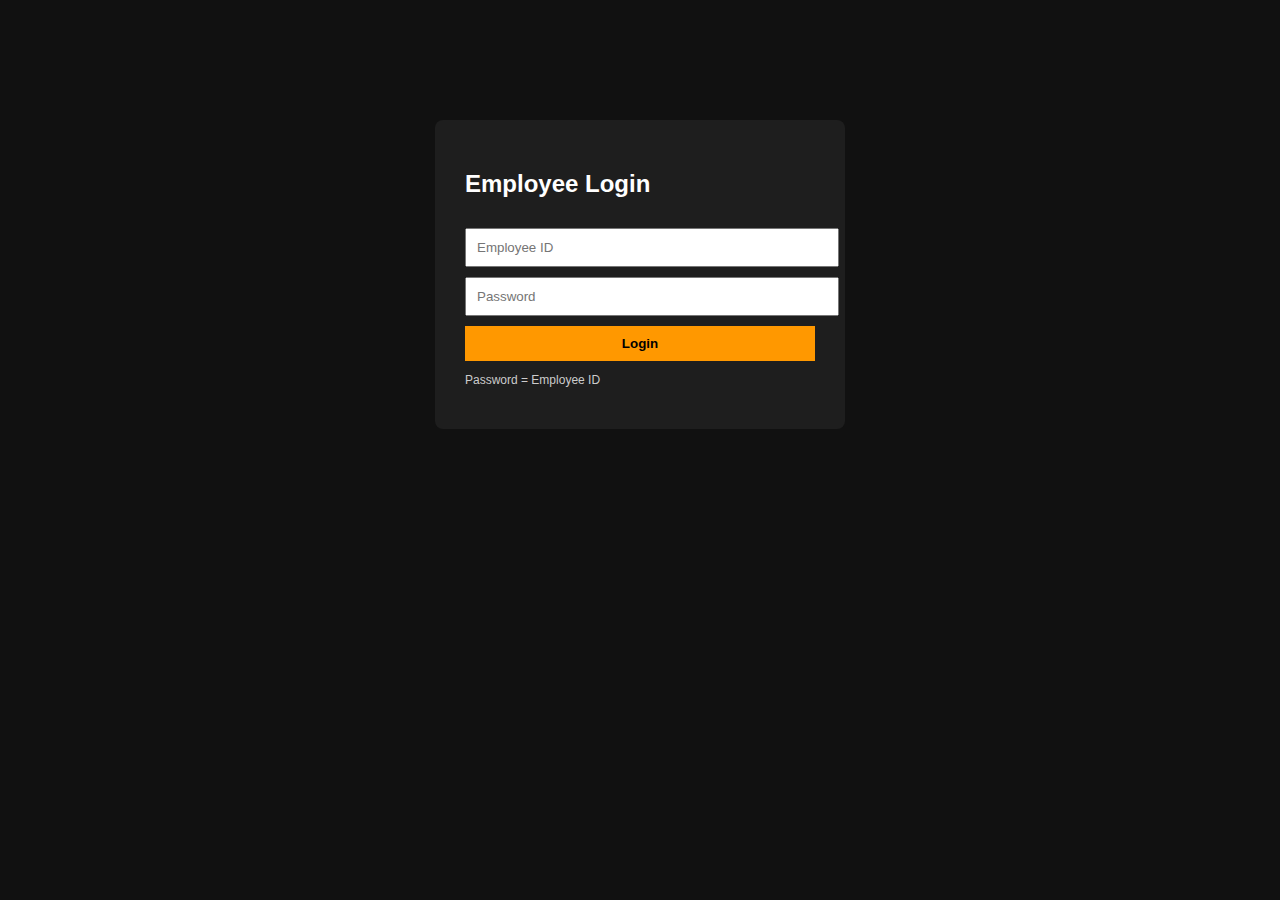
<file: employee-login.html>
<!DOCTYPE html>
<html>
<head>
<title>Employee Login</title>
<style>
body{background:#111;color:#fff;font-family:Arial}
.box{width:350px;margin:120px auto;background:#1e1e1e;padding:30px;border-radius:8px}
input,button{width:100%;padding:10px;margin-top:10px}
button{background:#ff9800;border:none;font-weight:bold}
</style>
</head>
<body>

<div class="box">
<h2>Employee Login</h2>
<input id="empId" placeholder="Employee ID">
<input id="empPass" placeholder="Password">
<button onclick="login()">Login</button>
<p style="font-size:12px;color:#ccc">Password = Employee ID</p>
</div>

<script>
function login(){
  if(empId.value !== empPass.value){
    alert("Password must be Employee ID");
    return;
  }
  localStorage.setItem("loggedEmployee", empId.value);
  window.location.href="employee-view.html";
}
</script>

</body>
</html>
</file>
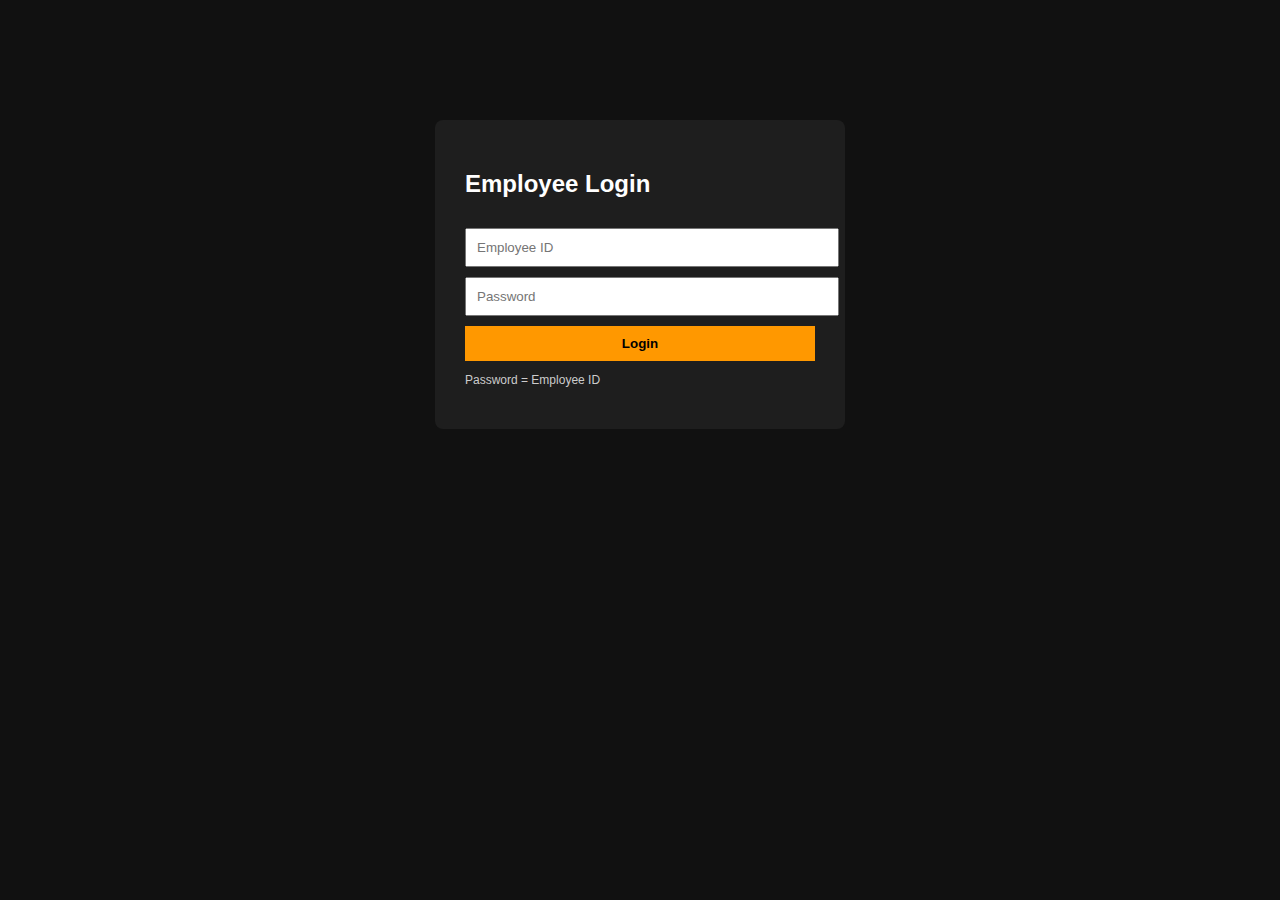
<file: employee-view.html>
<!DOCTYPE html>
<html lang="en">
<head>
<meta charset="UTF-8">
<title>Employee Dashboard | HR System</title>

<style>
*{margin:0;padding:0;box-sizing:border-box;font-family:Arial}
body{background:#111;color:#fff}

.navbar{
  padding:15px 40px;
  background:#000;
}
.navbar strong{color:#ff9800}

.hero{padding:40px 60px}

.wrapper{
  display:flex;
  gap:30px;
  flex-wrap:wrap;
}

.box, .table-box{
  background:#fff;
  color:#000;
  padding:20px;
  border-radius:8px;
}

.box{width:420px}
.table-box{width:100%}

table{
  width:100%;
  border-collapse:collapse;
}
th,td{
  padding:10px;
  border-bottom:1px solid #ddd;
  text-align:center;
}
th{background:#f1f1f1}

.logout-btn{
  margin-top:20px;
  padding:10px 20px;
  background:#d9534f;
  border:none;
  color:#fff;
  border-radius:5px;
}
</style>
</head>

<body>

<div class="navbar">
  <strong>HR SYSTEM</strong>
</div>

<section class="hero">
  <h2 style="color:#ff9800">Employee Dashboard</h2>

  <div class="wrapper">
    <div class="box">
      <h3>Your Information</h3>
      <p id="empInfo"></p>
    </div>

    <div class="table-box">
      <h3>Your Overtime Records</h3>
      <table>
        <thead>
          <tr>
            <th>Date</th>
            <th>Hours</th>
            <th>OT Pay</th>
            <th>Total Salary</th>
          </tr>
        </thead>
        <tbody id="empOTTable"></tbody>
      </table>
    </div>
  </div>

  <button class="logout-btn" onclick="logout()">Logout</button>
</section>

<script>
const empId = localStorage.getItem("loggedEmployeeId");
if(!empId){
  window.location.href = "employee-login.html";
}

fetch(`http://localhost:8080/api/employee/${empId}`)
  .then(res=>res.json())
  .then(data=>{
    empInfo.innerHTML = `
      <strong>ID:</strong> ${data.empCode}<br>
      <strong>Name:</strong> ${data.name}<br>
      <strong>Phone:</strong> ${data.phone}<br>
      <strong>Email:</strong> ${data.email}<br>
      <strong>Department:</strong> ${data.department}<br>
      <strong>Position:</strong> ${data.position}<br>
      <strong>Salary:</strong> ${data.salary}
    `;

    empOTTable.innerHTML = "";
    data.overtime.forEach(o=>{
      empOTTable.innerHTML += `
        <tr>
          <td>${o.date}</td>
          <td>${o.hours}</td>
          <td>${o.otPay}</td>
          <td>${o.totalSalary}</td>
        </tr>
      `;
    });
  });

function logout(){
  localStorage.removeItem("loggedEmployeeId");
  window.location.href = "employee-login.html";
}
</script>

</body>
</html>
</file>
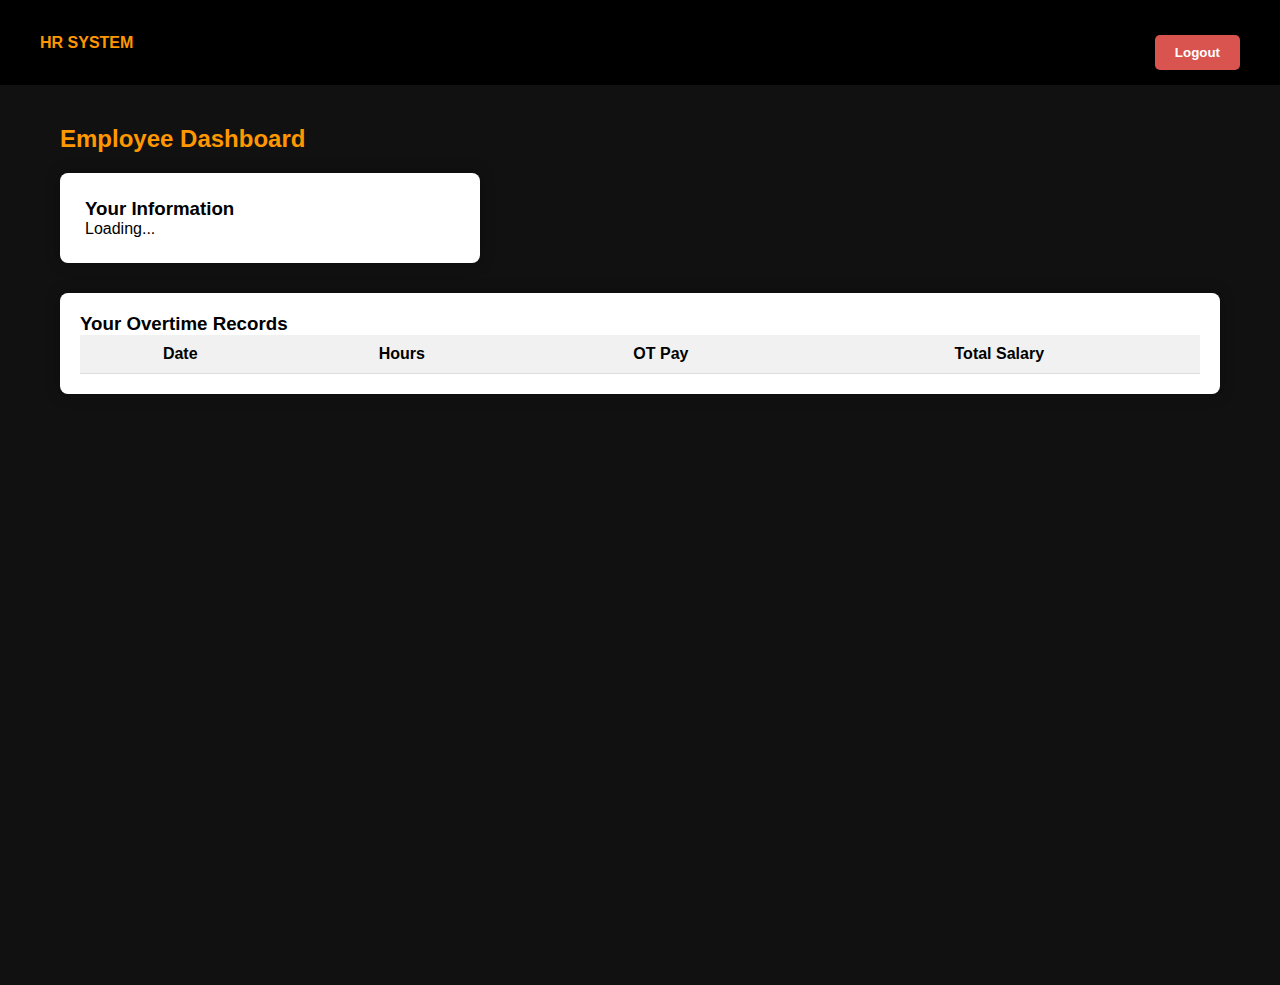
<file: employeeview.html>
<!DOCTYPE html>
<html lang="en">
<head>
<meta charset="UTF-8">
<meta name="viewport" content="width=device-width, initial-scale=1.0">
<title>Employee Dashboard | HR System</title>

<style>
*{margin:0;padding:0;box-sizing:border-box;font-family:Arial}
body{background:#111;color:#fff}

/* NAVBAR */
.navbar{
  display:flex;
  justify-content:space-between;
  align-items:center;
  padding:15px 40px;
  background:#000;
}
.navbar strong{color:#ff9800}

/* LAYOUT */
.hero{
  min-height:100vh;
  padding:40px 60px;
}

/* DASHBOARD */
.wrapper{
  display:flex;
  gap:30px;
  flex-wrap:wrap;
}
.box{
  background:#fff;
  color:#000;
  padding:25px;
  border-radius:8px;
  box-shadow:0 0 15px rgba(0,0,0,.3);
  width:420px;
}
.table-box{
  background:#fff;
  color:#000;
  padding:20px;
  border-radius:8px;
  box-shadow:0 0 15px rgba(0,0,0,.3);
  width:100%;
}

table{
  width:100%;
  border-collapse:collapse;
}
th,td{
  padding:10px;
  border-bottom:1px solid #ddd;
  text-align:center;
}
th{background:#f1f1f1}

.logout-btn{
  margin-top:20px;
  padding:10px 20px;
  background:#d9534f;
  border:none;
  border-radius:5px;
  color:#fff;
  font-weight:bold;
  cursor:pointer;
}
.logout-btn:hover{background:#c9302c}
</style>
</head>

<body>

<!-- NAVBAR -->
<div class="navbar">
  <strong>HR SYSTEM</strong>
  <button class="logout-btn" onclick="logout()">Logout</button>
</div>

<section class="hero">

<h2 style="margin-bottom:20px;color:#ff9800">Employee Dashboard</h2>

<div class="wrapper">
  <div class="box">
    <h3>Your Information</h3>
    <p id="empInfo">Loading...</p>
  </div>

  <div class="table-box">
    <h3>Your Overtime Records</h3>
    <table>
      <thead>
        <tr>
          <th>Date</th>
          <th>Hours</th>
          <th>OT Pay</th>
          <th>Total Salary</th>
        </tr>
      </thead>
      <tbody id="empOTTable"></tbody>
    </table>
  </div>
</div>

</section>

<script>
// LOAD DASHBOARD DATA FROM DATABASE
function loadDashboard(){
  const empId = localStorage.getItem("loggedEmployeeId");

  
  }

  fetch(`http://localhost:8080/api/employee/${empId}`)
    .then(res=>{
      if(!res.ok) throw new Error();
      return res.json();
    })
    .then(data=>{
      document.getElementById("empInfo").innerHTML = `
        <strong>ID:</strong> ${data.empCode}<br>
        <strong>Name:</strong> ${data.name}<br>
        <strong>Phone:</strong> ${data.phone}<br>
        <strong>Email:</strong> ${data.email}<br>
        <strong>Department:</strong> ${data.department}<br>
        <strong>Position:</strong> ${data.position}<br>
        <strong>Salary:</strong> ${data.salary}
      `;

      const otTable = document.getElementById("empOTTable");
      otTable.innerHTML = "";

      if(data.overtime && data.overtime.length > 0){
        data.overtime.forEach(o=>{
          otTable.innerHTML += `
            <tr>
              <td>${o.date}</td>
              <td>${o.hours}</td>
              <td>${o.otPay}</td>
              <td>${o.totalSalary}</td>
            </tr>
          `;
        });
      } else {
        otTable.innerHTML = `
          <tr><td colspan="4">No overtime records</td></tr>
        `;
      }
    })
    .catch(()=>{
      alert("Failed to load employee data");
    });
}

// LOGOUT
function logout(){
  if(confirm("Are you sure you want to log out?")){
    localStorage.removeItem("loggedEmployeeId");
    window.location.href = "login.html";
  }
}

// AUTO LOAD
loadDashboard();
</script>

</body>
</html>
</file>
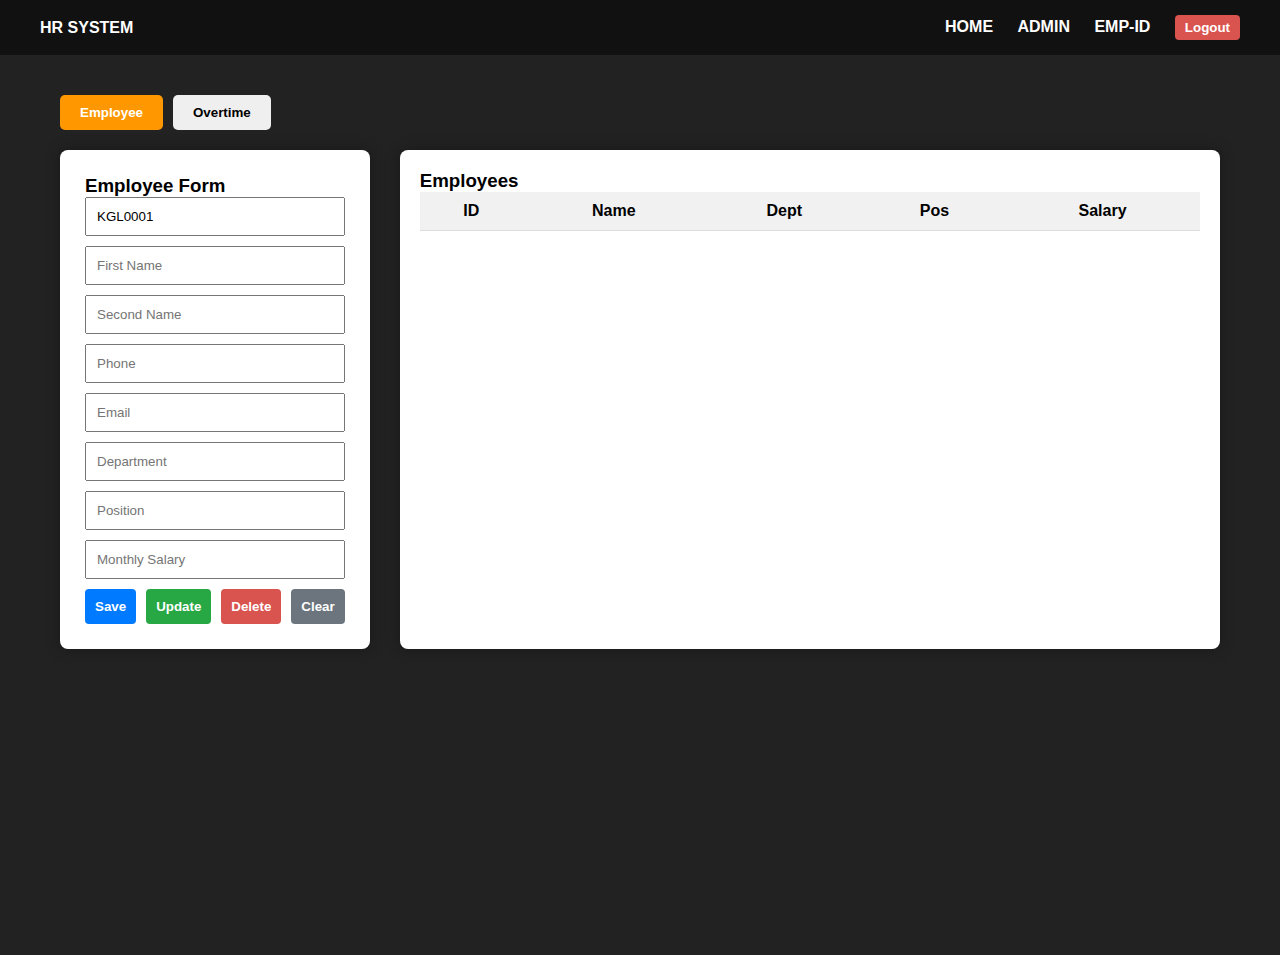
<file: overtimecal.html>
<!DOCTYPE html>
<html lang="en">
<head>
<meta charset="UTF-8">
<title>HR & Payroll System</title>

<style>
*{margin:0;padding:0;box-sizing:border-box;font-family:Arial}
body{background:#f4f4f4}
.navbar{display:flex;justify-content:space-between;padding:15px 40px;background:#111;align-items:center}
.navbar a{color:#fff;text-decoration:none;margin-left:20px;font-weight:bold}
.navbar button.logout-btn{margin-left:20px;padding:5px 10px;border:none;border-radius:4px;background:#d9534f;color:#fff;font-weight:bold;cursor:pointer}
.navbar button.logout-btn:hover{background:#c9302c}
.hero{min-height:100vh;background:#222;padding:40px 60px}
.tabs{display:flex;gap:10px}
.tabs button{padding:10px 20px;border:none;border-radius:5px;font-weight:bold;cursor:pointer}
.tabs .active{background:#ff9800;color:#fff}
.tab-content{display:none}
.tab-content.active{display:block}
.wrapper{display:flex;gap:30px;margin-top:20px}
.box{background:#fff;padding:25px;border-radius:8px;box-shadow:0 0 15px rgba(0,0,0,.3);width:420px}
.box input,select{width:100%;padding:10px;margin-bottom:10px}
.actions{display:flex;gap:10px}
.actions button{flex:1;padding:10px;border:none;border-radius:4px;color:#fff;font-weight:bold;cursor:pointer}
.save{background:#007bff}
.update{background:#28a745}
.delete{background:#d9534f}
.clear{background:#6c757d}
.table-box{background:#fff;padding:20px;border-radius:8px;box-shadow:0 0 15px rgba(0,0,0,.3);width:100%}
table{width:100%;border-collapse:collapse}
th,td{padding:10px;border-bottom:1px solid #ddd}
th{background:#f1f1f1}
tr:hover{background:#f9f9f9;cursor:pointer}
</style>
</head>

<body>

<div class="navbar">
<strong style="color:white">HR SYSTEM</strong>
<nav>
<a href="home.html">HOME</a>
<a href="login.html">ADMIN</a>
<a href="#">EMP-ID</a>
<button class="logout-btn" onclick="logout()">Logout</button>
</nav>
</div>

<section class="hero">

<div class="tabs">
<button class="active" onclick="showTab('empTab',event)">Employee</button>
<button onclick="showTab('otTab',event)">Overtime</button>
</div>

<!-- EMPLOYEE TAB -->
<div id="empTab" class="tab-content active">
<div class="wrapper">

<div class="box">
<h3>Employee Form</h3>
<input id="employeeId" readonly>
<input id="firstName" placeholder="First Name">
<input id="secondName" placeholder="Second Name">
<input id="phone" placeholder="Phone">
<input id="email" placeholder="Email">
<input id="department" placeholder="Department">
<input id="position" placeholder="Position">
<input id="salary" type="number" placeholder="Monthly Salary">

<div class="actions">
<button class="save" onclick="saveEmployee()">Save</button>
<button class="update" onclick="updateEmployee()">Update</button>
<button class="delete" onclick="deleteEmployee()">Delete</button>
<button class="clear" onclick="clearForm()">Clear</button>
</div>
</div>

<div class="table-box">
<h3>Employees</h3>
<table>
<thead><tr><th>ID</th><th>Name</th><th>Dept</th><th>Pos</th><th>Salary</th></tr></thead>
<tbody id="empTable"></tbody>
</table>
</div>

</div>
</div>

<!-- OVERTIME TAB -->
<div id="otTab" class="tab-content">
<div class="wrapper">

<div class="box">
<h3>Overtime Calculation</h3>

<input type="date" id="otDate">
<select id="empSelect" onchange="loadEmpOT()"></select>

<input id="otName" readonly>
<input id="otDept" readonly>
<input id="otPos" readonly>
<input id="otSalary" readonly>

<input id="otHours" type="number" placeholder="Overtime Hours" oninput="calcOT()">
<input id="otPay" placeholder="Overtime Pay" readonly>
<input id="totalSalary" placeholder="Total Salary" readonly>

<div class="actions">
<button class="save" onclick="saveOvertime()">Save</button>
<button class="update" onclick="updateOvertime()">Update</button>
<button class="delete" onclick="deleteOvertime()">Delete</button>
<button class="clear" onclick="clearOT()">Clear</button>
</div>
</div>

<div class="table-box">
<h3>Overtime Records</h3>

<!-- Calendar + Search -->
<div style="display:flex;justify-content:space-between;align-items:center;margin-bottom:10px;">
  <div>
    <label>From:</label><input type="date" id="fromDate" onchange="filterOvertime()">
    <label>To:</label><input type="date" id="toDate" onchange="filterOvertime()">
  </div>
  <div>
    <input type="text" id="otSearch" placeholder="Search by Name..." oninput="filterOvertime()" style="padding:5px 10px;border-radius:4px;border:1px solid #ccc;">
  </div>
</div>

<table>
<thead><tr><th>Date</th><th>Name</th><th>Hours</th><th>OT Pay</th><th>Total</th></tr></thead>
<tbody id="otTable"></tbody>
</table>
</div>

</div>
</div>

</section>

<script>
let empIndex=null, otIndex=null;

function showTab(id,e){
  document.querySelectorAll('.tab-content').forEach(t=>t.classList.remove('active'));
  document.querySelectorAll('.tabs button').forEach(b=>b.classList.remove('active'));
  document.getElementById(id).classList.add('active');
  e.target.classList.add('active');
}

// Employee ID generation
function getNextId(){
  let n = localStorage.getItem("empCounter") || 1;
  localStorage.setItem("empCounter", n);
  return "KGL"+String(n).padStart(4,"0");
}
function incId(){localStorage.setItem("empCounter", +localStorage.getItem("empCounter")+1)}
employeeId.value = getNextId();

// Employee CRUD
function saveEmployee(){
  let e = JSON.parse(localStorage.getItem("employees"))||[];
  e.push({id:employeeId.value,f:firstName.value,s:secondName.value,
         p:phone.value,e:email.value,d:department.value,o:position.value,sa:salary.value});
  localStorage.setItem("employees", JSON.stringify(e));
  incId(); employeeId.value=getNextId(); clearForm(); loadEmployees();
}

function loadEmployees(){
  let e = JSON.parse(localStorage.getItem("employees"))||[];
  empTable.innerHTML=""; empSelect.innerHTML="<option>Select Employee</option>";
  e.forEach((x,i)=>{
    empTable.innerHTML+=`<tr onclick="selectEmp(${i})">
      <td>${x.id}</td><td>${x.f} ${x.s}</td><td>${x.d}</td><td>${x.o}</td><td>${x.sa}</td></tr>`;
    empSelect.innerHTML+=`<option value="${i}">${x.f} ${x.s}</option>`;
  });
}

function selectEmp(i){
  let x = JSON.parse(localStorage.getItem("employees"))[i]; empIndex=i;
  employeeId.value=x.id; firstName.value=x.f; secondName.value=x.s;
  phone.value=x.p; email.value=x.e; department.value=x.d;
  position.value=x.o; salary.value=x.sa;
}

function updateEmployee(){
  if(empIndex==null) return;
  let e = JSON.parse(localStorage.getItem("employees"));
  e[empIndex] = {id:employeeId.value,f:firstName.value,s:secondName.value,
                 p:phone.value,e:email.value,d:department.value,o:position.value,sa:salary.value};
  localStorage.setItem("employees", JSON.stringify(e)); loadEmployees();
}

function deleteEmployee(){
  if(empIndex==null) return;
  let e = JSON.parse(localStorage.getItem("employees"));
  e.splice(empIndex,1);
  localStorage.setItem("employees", JSON.stringify(e));
  clearForm(); loadEmployees();
}

function clearForm(){
  document.querySelectorAll('#empTab input').forEach(i=>i.value="");
  employeeId.value=getNextId(); empIndex=null;
}

// Overtime calculation
function calcOT(){
  if(!otSalary.value || !otHours.value) return;
  let daily = otSalary.value / 22;
  let hourly = daily / 8;
  let otRate = hourly * 1.85;
  let otAmount = otRate * otHours.value;

  otPay.value = otAmount.toFixed(2);
  totalSalary.value = (Number(otSalary.value) + otAmount).toFixed(2);
}

function loadEmpOT(){
  let e = JSON.parse(localStorage.getItem("employees"))[empSelect.value];
  if(!e) return;
  otName.value = e.f+" "+e.s;
  otDept.value = e.d;
  otPos.value = e.o;
  otSalary.value = e.sa;
  calcOT();
}

function saveOvertime(){
  calcOT();
  let o = JSON.parse(localStorage.getItem("overtime"))||[];
  o.push({d:otDate.value,n:otName.value,h:otHours.value,p:otPay.value,t:totalSalary.value});
  localStorage.setItem("overtime", JSON.stringify(o)); loadOvertime();
}

function loadOvertime(){
  let o = JSON.parse(localStorage.getItem("overtime"))||[];
  otTable.innerHTML="";
  o.forEach((x,i)=>{
    otTable.innerHTML+=`<tr onclick="selectOT(${i})">
      <td>${x.d}</td><td>${x.n}</td><td>${x.h}</td><td>${x.p}</td><td>${x.t}</td></tr>`;
  });
}

function selectOT(i){
  let o = JSON.parse(localStorage.getItem("overtime"))[i]; otIndex=i;
  otDate.value=o.d; otName.value=o.n; otHours.value=o.h;
  otPay.value=o.p; totalSalary.value=o.t;
}

function updateOvertime(){
  if(otIndex==null) return;
  calcOT();
  let o = JSON.parse(localStorage.getItem("overtime"));
  o[otIndex] = {d:otDate.value,n:otName.value,h:otHours.value,p:otPay.value,t:totalSalary.value};
  localStorage.setItem("overtime", JSON.stringify(o)); loadOvertime();
}

function deleteOvertime(){
  if(otIndex==null) return;
  let o = JSON.parse(localStorage.getItem("overtime"));
  o.splice(otIndex,1);
  localStorage.setItem("overtime", JSON.stringify(o));
  clearOT(); loadOvertime();
}

function clearOT(){
  document.querySelectorAll('#otTab input').forEach(i=>i.value="");
  otIndex=null;
}

// Filter + search
function filterOvertime(){
  let from = fromDate.value, to = toDate.value;
  let search = otSearch.value.toLowerCase();

  let o = JSON.parse(localStorage.getItem("overtime"))||[];
  otTable.innerHTML = "";

  o.filter(x => 
    (!from || x.d >= from) &&
    (!to || x.d <= to) &&
    (!search || x.n.toLowerCase().includes(search))
  ).forEach(x=>{
    otTable.innerHTML+=`<tr>
      <td>${x.d}</td><td>${x.n}</td><td>${x.h}</td><td>${x.p}</td><td>${x.t}</td></tr>`;
  });
}

// Logout
function logout(){
  if(confirm("Are you sure you want to log out?")){
    window.location.href = "login.html";
  }
}

// Init
loadEmployees(); loadOvertime();
</script>

</body>
</html>
</file>
